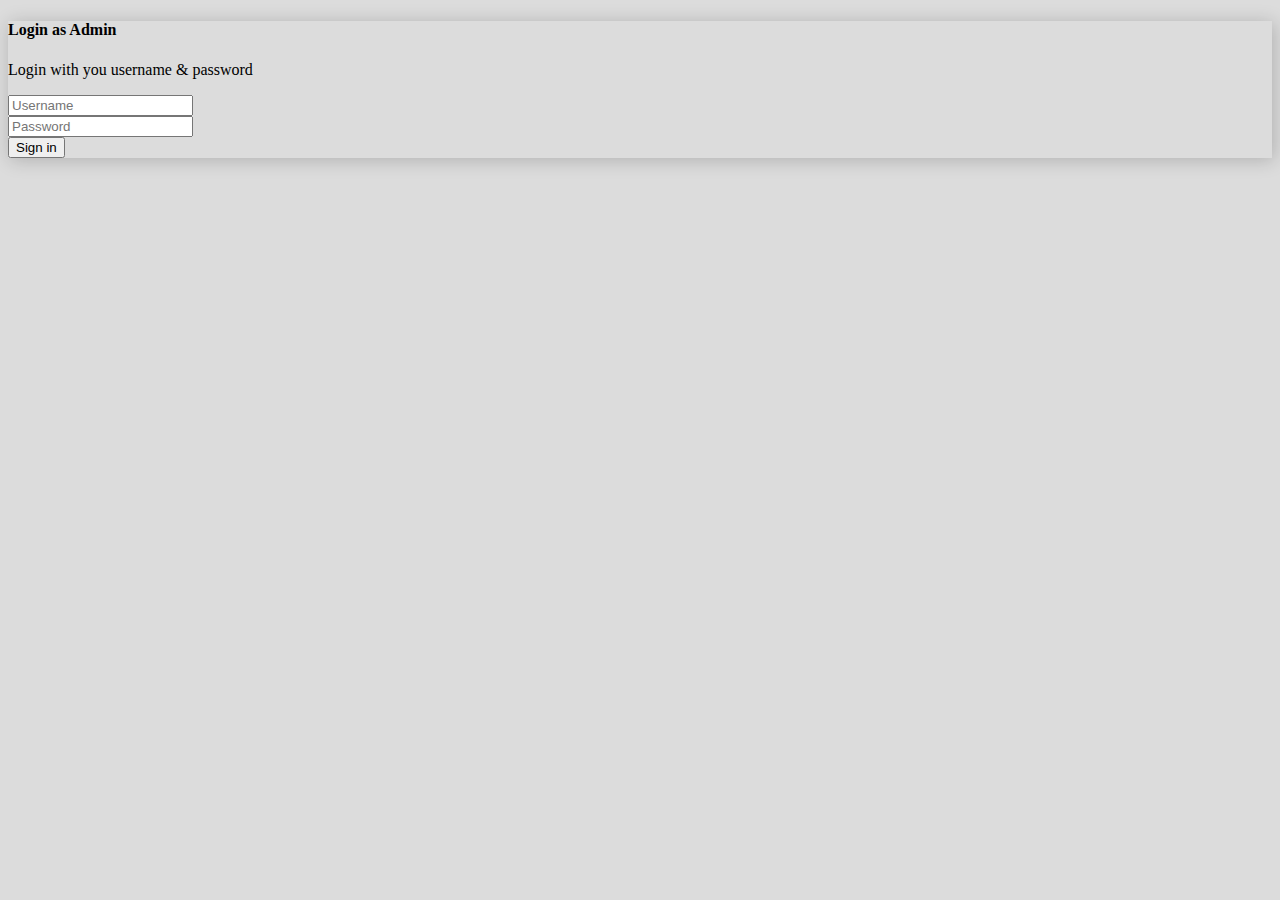
<file: ems app/index.html>
<!doctype html>
<html lang="en">
  <head>
    <!-- Required meta tags -->
    <meta charset="utf-8">
    <meta name="viewport" content="width=device-width, initial-scale=1">

    <!-- Bootstrap CSS -->
    <link href="https://cdn.jsdelivr.net/npm/bootstrap@5.0.1/dist/css/bootstrap.min.css" rel="stylesheet" integrity="sha384-+0n0xVW2eSR5OomGNYDnhzAbDsOXxcvSN1TPprVMTNDbiYZCxYbOOl7+AMvyTG2x" crossorigin="anonymous">
    <link rel="stylesheet" href="css/style.css">
    <title>Login in</title>
  </head>
  <body>
      <div class="container">
          <div class="row justify-content-center mt-5">
              <div class="col-lg-4 col-md-4">
                  <div class="card bx">
                    <div class="card-body">
                      <div class="card-title">
                          <h4>Login as Admin</h4>
                          <p class="card-text small text-muted">Login with you username &amp; password</p>
                          <form>
                              <div class="mb-1">
                                  <input type="text" class="form-control form-control-sm" placeholder="Username" required>

                              </div>
                              <div class="mb-3">
                                <input type="password" class="form-control form-control-sm" placeholder="Password" required>
                                 
                              </div>
                              <div class="mb-3">
                                <input type="submit" class="btn btn-block btn-sm btn-success" value="Sign in">
                                 
                              </div>
                          </form>
                      </div>
                      </div>
                  </div>
              </div>
          </div>
      </div>
    

    <!-- Optional JavaScript; choose one of the two! -->

    <!-- Option 1: Bootstrap Bundle with Popper -->
    <script src="https://cdn.jsdelivr.net/npm/bootstrap@5.0.1/dist/js/bootstrap.bundle.min.js" integrity="sha384-gtEjrD/SeCtmISkJkNUaaKMoLD0//ElJ19smozuHV6z3Iehds+3Ulb9Bn9Plx0x4" crossorigin="anonymous"></script>

    <!-- Option 2: Separate Popper and Bootstrap JS -->
    
    <script src="https://cdn.jsdelivr.net/npm/@popperjs/core@2.9.2/dist/umd/popper.min.js" integrity="sha384-IQsoLXl5PILFhosVNubq5LC7Qb9DXgDA9i+tQ8Zj3iwWAwPtgFTxbJ8NT4GN1R8p" crossorigin="anonymous"></script>
    <script src="https://cdn.jsdelivr.net/npm/bootstrap@5.0.1/dist/js/bootstrap.min.js" integrity="sha384-Atwg2Pkwv9vp0ygtn1JAojH0nYbwNJLPhwyoVbhoPwBhjQPR5VtM2+xf0Uwh9KtT" crossorigin="anonymous"></script>
    
  </body>
</html>
</file>
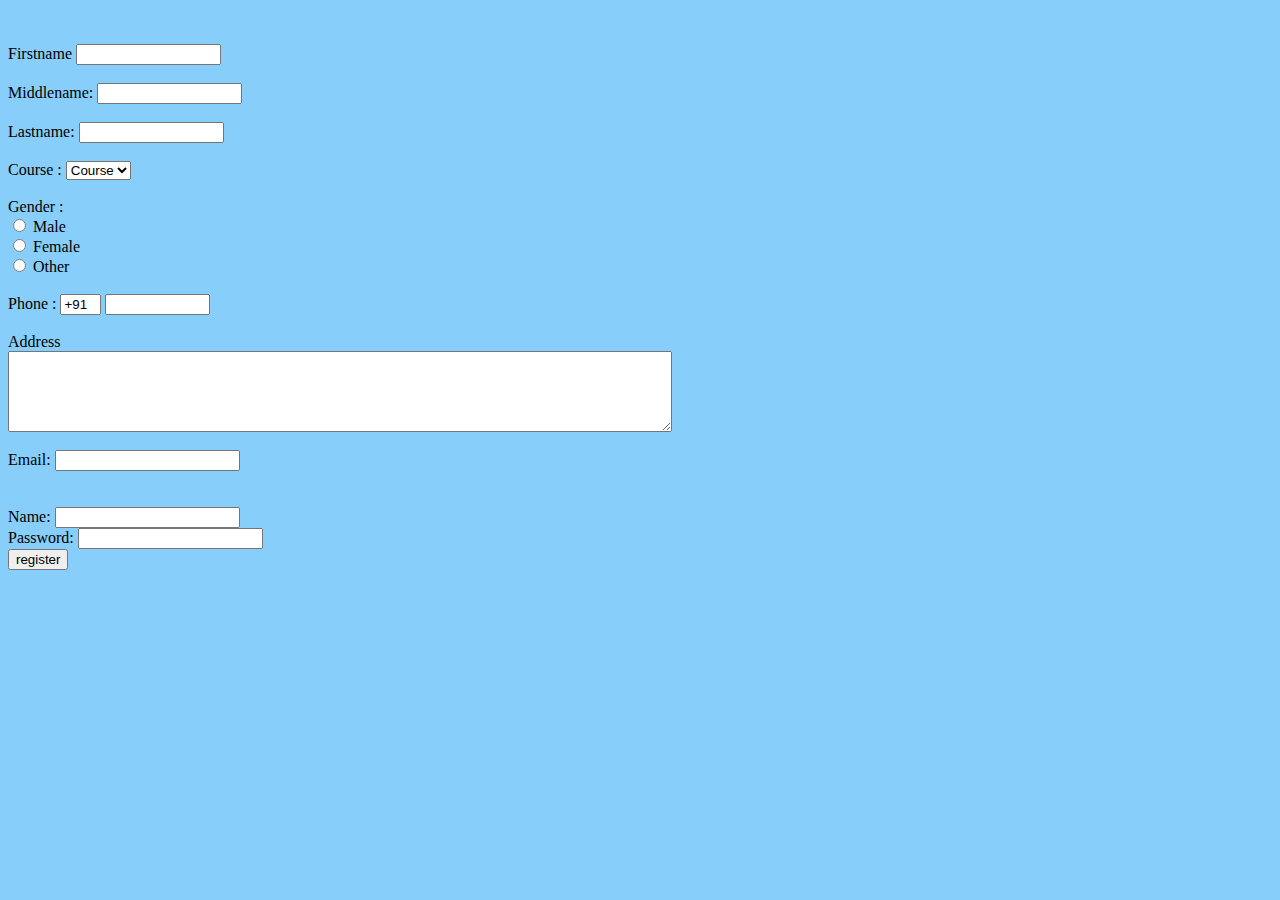
<file: blog app/registrationform.html>
<Html>  
    <head>   
    <title>  
    Registration Page  
    </title>  
    </head>  
    <body bgcolor="Lightskyblue"> 
        <script>  
            function validateform(){  
            var name=document.myform.name.value;  
            var password=document.myform.password.value;  
              
            if (name==null || name==""){  
              alert("Name can't be blank");  
              return false;  
            }else if(password.length<6){  
              alert("Password must be at least 6 characters long.");  
              return false;  
              }  
            }  
            </script>   
    <br>  
    <br>  
    <form>  
      
    <label> Firstname </label>         
    <input type="text" name="firstname" size="15"/> <br> <br>  
    <label> Middlename: </label>     
    <input type="text" name="middlename" size="15"/> <br> <br>  
    <label> Lastname: </label>         
    <input type="text" name="lastname" size="15"/> <br> <br>  
      
    <label>   
    Course :  
    </label>   
    <select>  
    <option value="Course">Course</option>  
    <option value="BCA">BCA</option>  
    <option value="BBA">BBA</option>  
    <option value="B.Tech">B.Tech</option>  
    <option value="MBA">MBA</option>  
    <option value="MCA">MCA</option>  
    <option value="M.Tech">M.Tech</option>  
    </select>  
      
    <br>  
    <br>  
    <label>   
    Gender :  
    </label><br>  
    <input type="radio" name="male"/> Male <br>  
    <input type="radio" name="female"/> Female <br>  
    <input type="radio" name="other"/> Other  
    <br>  
    <br>  
      
    <label>   
    Phone :  
    </label>  
    <input type="text" name="country code"  value="+91" size="2"/>   
    <input type="text" name="phone" size="10"/> <br> <br>  
    Address  
    <br>  
    <textarea cols="80" rows="5" value="address">  
    </textarea>  
    <br> <br>  
    Email:  
    <input type="email" id="email" name="email"/> <br>    
    <br> <br>  
    
        <form name="myform" method="post" action="abc.jsp" onsubmit="return validateform()" >  
        Name: <input type="text" name="name"><br/>  
        Password: <input type="password" name="password"><br/>  
        <input type="submit" value="register">  
           
    </form>  
    </body>  
    </html>
</file>
<file: ems app/css/style.css>
body{
 background-color: gainsboro;   
}
.bx{
    box-shadow: 2px 2px 18px rgba(0,0,0,0.2);
}
.card-border{
    box-shadow: 2px 2px 12px rgba(0,0,0,0.2);
    border: 8px;
}
</file>
